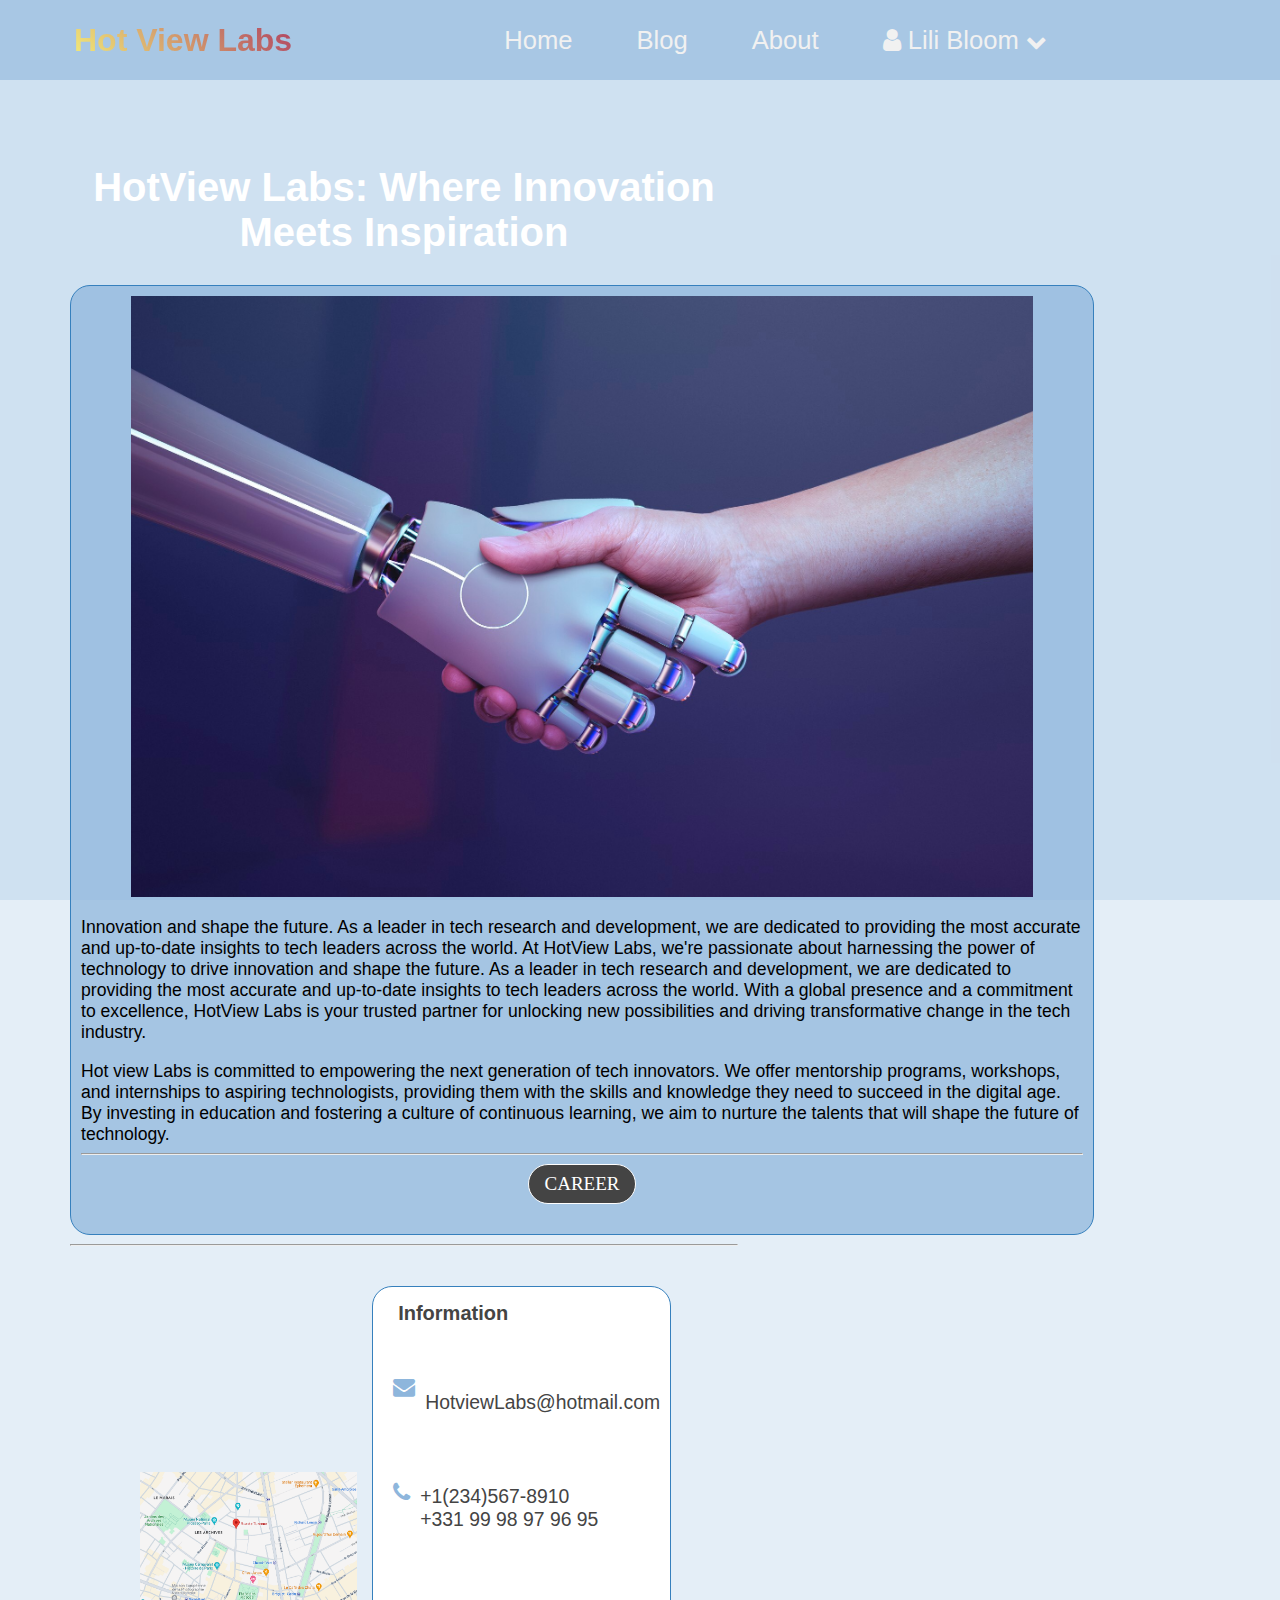
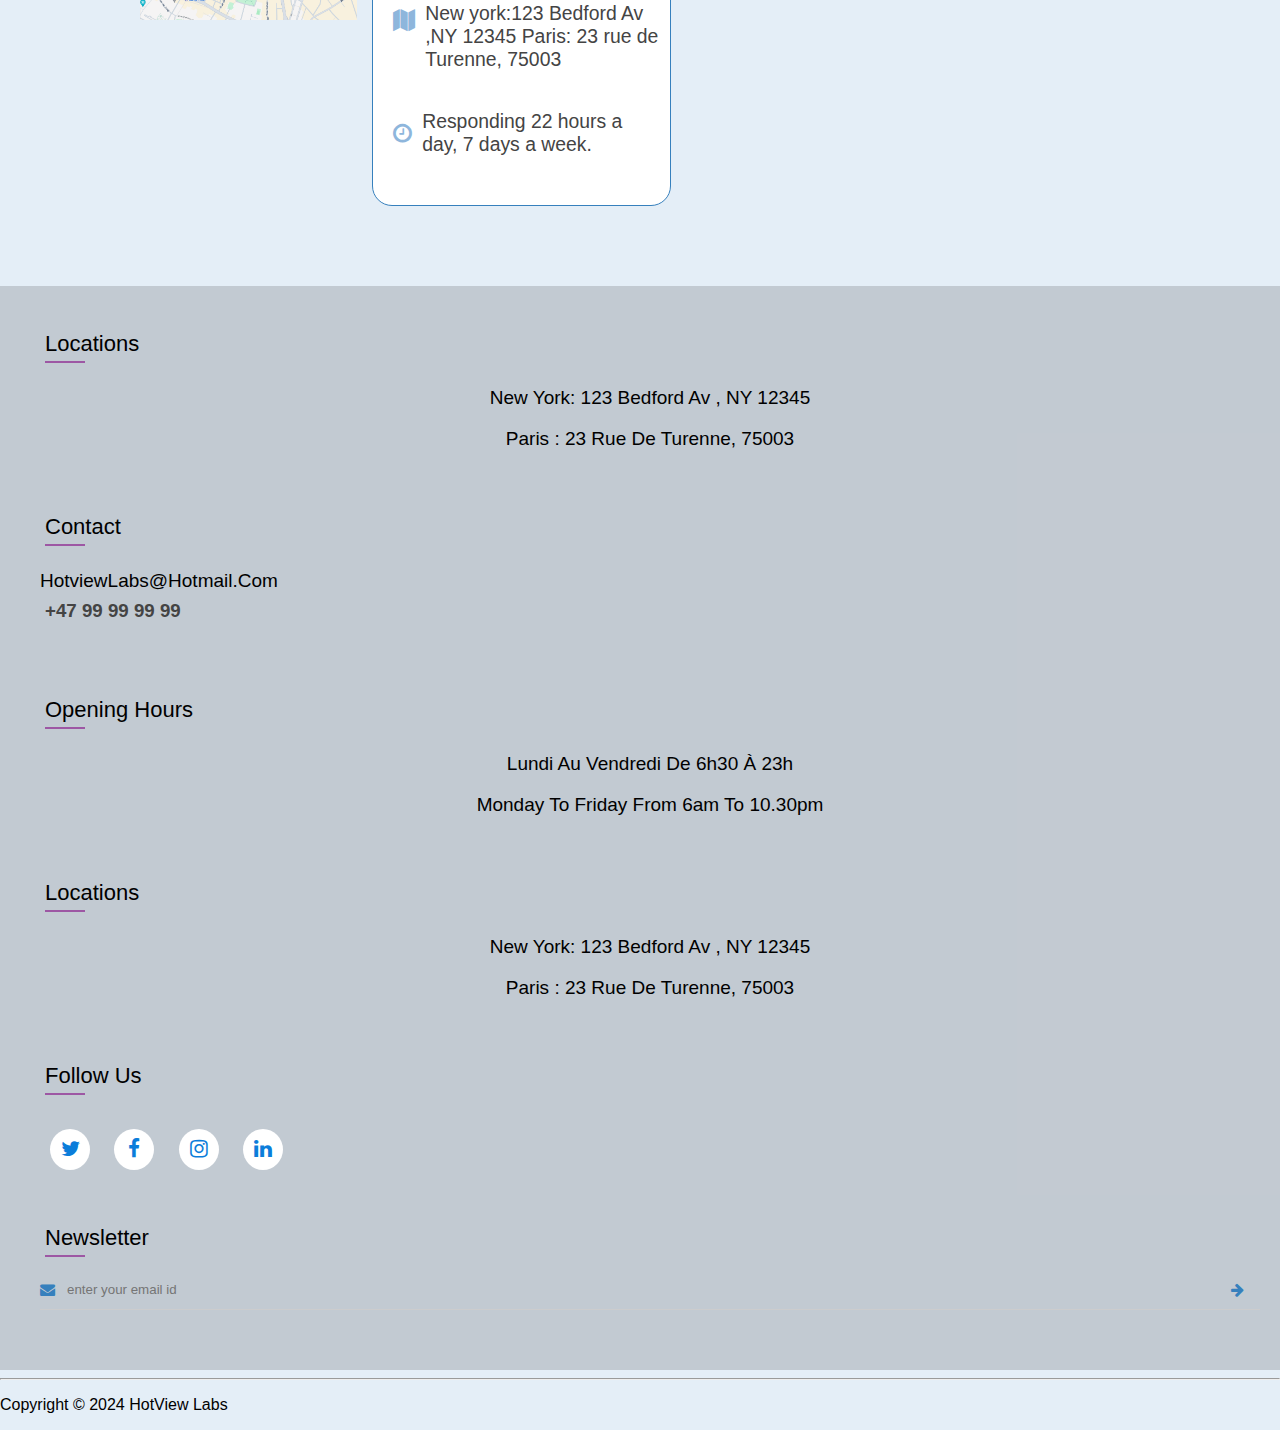
<file: FED1-PE1-synthiab1997/about.html>
<!DOCTYPE html>
<html lang="en">
  <head>
    <meta charset="utf-8" />
    <meta name="viewport" content="width=device-width, initial-scale=1.0" />
    <meta name="description" content="HotViewLabs"/>
    <meta http-equiv="X-UA-Compatible" content="ie=edge">
    <link rel="stylesheet" type="text/css" href="css/style.css">
    <link rel="stylesheet" type="text/css" href="css/postpublic.css">
    <title>About</title>
    <link href="https://fonts.googleapis.com/icon?family=Material+Icons" rel="stylesheet">
    <link rel="stylesheet" href="https://cdnjs.cloudflare.com/ajax/libs/font-awesome/4.7.0/css/font-awesome.min.css">
  </head>

    <body>
      <header>
        <div class="logo">
            <h1 class="logo-text">Hot <span>View</span> Labs</h1>
        </div>
        <ul class="nav">
            <li><a href="index.html">Home</a></li>
            <li><a href="edit_post.html">Blog</a></li>
            <li><a href="about.html">About</a></li>
            <li>
                <a href="#">
                  <i class="fa fa-user"></i>
                  Lili Bloom
                  <i class="fa fa-chevron-down" style="font-size: .8em;"></i>
                </a>
                <ul>
                    <li><a href="#">Dashboard</a></li>
                    <li><a href="#" class="logout">Logout</a></li>
                </ul>
            </li>
        </ul>
    </header>
       
        <!-- Content -->
        <div class="content clearfix">

          <div class="main-content-wrapper" id="main-content-wrapper">
            <div class="main-content about">  
               <h1 class="post-title">HotView Labs: Where Innovation Meets Inspiration</h1>
  
              <div class="post-content" id="post-content">
                <img src="assets/unsplashJs8KGQLfhw8.jpg" alt="robot hand shaking human hand" class="post-banner-image">
                <p>Innovation and shape the future. As a leader in tech research and development, we are dedicated to providing the most accurate and up-to-date insights to tech leaders across the world.
                    At HotView Labs, we're passionate about harnessing the power of technology to drive innovation and shape the future. As a leader in tech research and development, we are dedicated to providing the most accurate and up-to-date insights to tech leaders across the world. 
                    With a global presence and a commitment to excellence, HotView Labs is your trusted partner for unlocking new possibilities and driving transformative change in the tech industry. 
                <p>Hot view Labs is committed to empowering the next generation of tech innovators. We offer mentorship programs, workshops, and internships to aspiring technologists, providing them with the skills and knowledge they need to succeed in the digital age. By investing in education and fostering a culture of continuous learning, we aim to nurture the talents that will shape the future of technology.</p>
                <hr>
                <button class="btn-career">CAREER </button>
            </div> 
            <hr>
            <div class="about-content">
                <img src="assets/Screenshot 2024-06-04 at 19.57.11.png" alt="image map of a street in Paris" class="post-image">
                <div class="info-about">
                    <h2>Information</h2>
                    <div class="contact-info">
                        <div class="info-item">
                            <i class="fa fa-envelope"></i>
                            <div>
                                <h3>Email:</h3>
                                <p>HotviewLabs@hotmail.com</p>
                            </div>
                        </div>
                        <div class="info-item">
                            <i class="fa fa-phone"></i>
                            <div>
                                <h3>Phone number</h3>
                                <p>+1(234)567-8910 <br>+331 99 98 97 96 95</p>
                            </div>
                        </div>
                        <div class="info-item">
                            <i class="fa fa-map"></i>
                            <div>
                                <h3>Address:</h3>
                                <p>New york:123 Bedford Av ,NY 12345 Paris: 23 rue de Turenne, 75003</p>
                            </div>
                        </div>
                        <div class="info-item">
                            <i class="fa fa-clock-o"></i>
                            <div>
                                <p>Responding 22 hours a day, 7 days a week.</p>
                            </div>
                        </div>
                    </div>
                </div>
            </div>
          

       

        </div>

    


            
      <footer>
        <div class="footer-1">
          <div class="footer-nav">
              <h4>locations</h4>
              <p>New York: 123 Bedford av , NY 12345 </p>
              <p>Paris : 23 rue de Turenne, 75003 </p> 
          </div>
          <div class="footer-nav">
              <h4>contact</h4>
              <p class="email-id">HotviewLabs@hotmail.com</p>
              <h3>+47 99 99 99 99</h3>                  
          </div>
          <div class="footer-nav">
              <h4>opening hours</h4>
              <p>Lundi au vendredi De 6h30 à 23h </p>
              <p>Monday to Friday from 6am to 10.30pm</p>               
          </div>
          <div class="footer-nav">
              <h4>locations</h4>                   
              <p>New York: 123 Bedford av , NY 12345 </p>
              <p>Paris : 23 rue de Turenne, 75003 </p>                 
          </div>
          <div class="social-icons">
              <h4>Follow us</h4>
              <a href="#"> <i class="fa fa-twitter"></i></a>
              <a href="#"> <i class="fa fa-facebook-f"></i></a>
              <a href="#"> <i class="fa fa-instagram"></i></a>
              <a href="#"> <i class="fa fa-linkedin"></i></a>
          </div>
          <div class="footer-nav">
            <h4>Newsletter</h4>
            <form>
              <i class="fa fa-envelope"></i>
              <input type="email" placeholder="enter your email id" required>
              <button type="submit"><i class="fa fa-arrow-right"></i></button>
            </form>
          </div>  
        </div>
        <hr>
        <p class="copyright">Copyright © 2024 HotView Labs</p>
  

      
  
      </footer>
   <!-- Custom Script -->
   <script src="postScript.js"></script>
  
  </body>
</html>
</file>
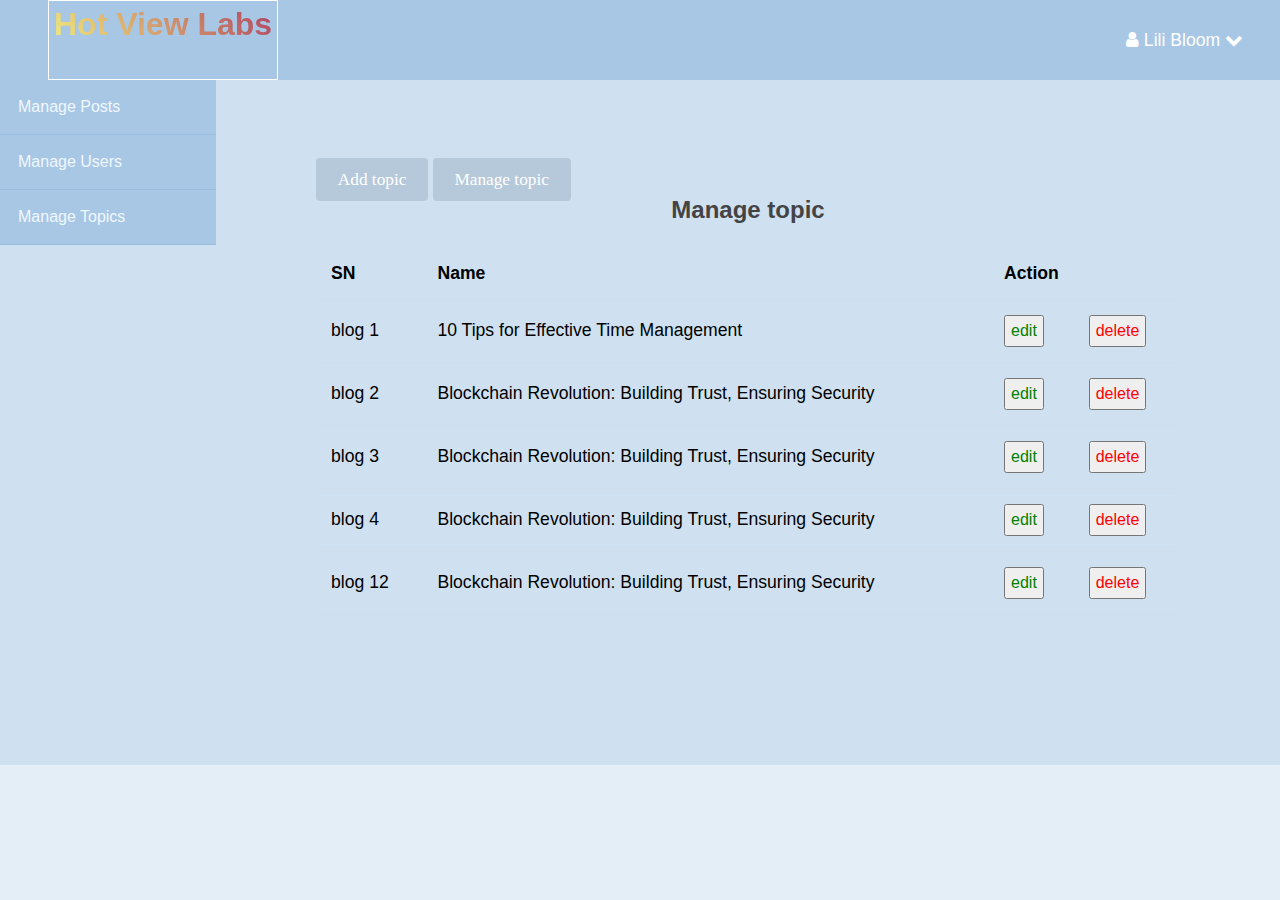
<file: FED1-PE1-synthiab1997/edit_post.html>
<!DOCTYPE html>
<html lang="en">
    <head>
        <meta charset="utf-8" />
        <meta name="viewport" content="width=device-width, initial-scale=1.0" />
        <meta name="description" content="HotViewLabs"/>
        <meta http-equiv="X-UA-Compatible" content="ie=edge">
        <link rel="stylesheet" type="text/css" href="css/postedit.css">

    

        <title>manage Topic</title>
        <link href="https://fonts.googleapis.com/icon?family=Material+Icons" rel="stylesheet">
        <link rel="stylesheet" href="https://cdnjs.cloudflare.com/ajax/libs/font-awesome/4.7.0/css/font-awesome.min.css">
    </head>

    <body>
        <header>
            <div class="logo">
                <h1 class="logo-text">Hot <span>View</span> Labs</h1>
            </div>
           
            <ul class="nav">
                <li>
                  <a href="#">
                     <i class="fa fa-user"></i>
                      Lili Bloom
                     <i class="fa fa-chevron-down"></i>
                   </a> 
                   <ul>
                      <li><a href="#" class="logout">logout</a></li>
                   </ul>
                </li>
            </ul>
        </header>

         <!-- Admin Page Wrapper -->
         <div class="admin-wrapper">

            <!-- Left Sidebar -->
            <div class="left-sidebar">
                <ul>
                    <li><a href="postmanage.html">Manage Posts</a></li>
                    <li><a href="user_admin.html">Manage Users</a></li>
                    <li><a href="edit_post.html">Manage Topics</a></li>
                </ul>
            </div>
            <!-- // Left Sidebar -->

     <!-- //  <main> //-->
            <div class="admin-content">
                <div class="button-group">
                    <a href="addpost.html" class="btn btn-big">Add topic</a>
                    <a href="edit_post.html" class="btn btn-big">Manage topic</a>
                </div>
    

                <div class="content">
    
                    <h2 class="page-title">Manage topic</h2>
                    <table>
                        <thead>
                            <tr>
                              <th>SN</th>
                              <th>Name</th>
                              <th colspan="2">Action</th>
                            </tr>   
                        </thead>
                        <tbody>
                            <tr>
                                <td>blog 1</td>
                                <td>10 Tips for Effective Time Management</td>
                                <td><button class="edit" data-id="1">edit</button></td>
                                <td><button class="delete" data-id="1">delete</button></td>
                            </tr>
                            <tr>
                                <td>blog 2</td>
                                <td>Blockchain Revolution: Building Trust, Ensuring Security</td>
                                <td><button class="edit" data-id="2">edit</button></td>
                                <td><button class="delete" data-id="2">delete</button></td>
                            </tr>
                            <tr>
                                <td>blog 3</td>
                                <td>Blockchain Revolution: Building Trust, Ensuring Security</td>
                                <td><button class="edit" data-id="3">edit</button></td>
                                <td><button class="delete" data-id="3">delete</button></td>
                            </tr>
                            <tr>
                                <td>blog 4</td>
                                <td>Blockchain Revolution: Building Trust, Ensuring Security</td>
                                <td><button class="edit" data-id="4">edit</button></td>
                                <td><button class="delete" data-id="4">delete</button></td>
                            </tr>
                            <tr>
                                <td>blog 12</td>
                                <td>Blockchain Revolution: Building Trust, Ensuring Security</td>
                                <td><button class="edit" data-id="12">edit</button></td>
                                <td><button class="delete" data-id="12">delete</button></td>
                            </tr> 
                        </tbody>
                    </table>
    
                </div>
    
            </div>

        <!--</main>-->
       
    



        <!-- JQuery -->
        <script src="https://cdnjs.cloudflare.com/ajax/libs/jquery/3.3.1/jquery.min.js"></script>

        <!-- Custom Script -->
        <script src="js/delete.js"></script>
        
    </body>
      
</html>
</file>
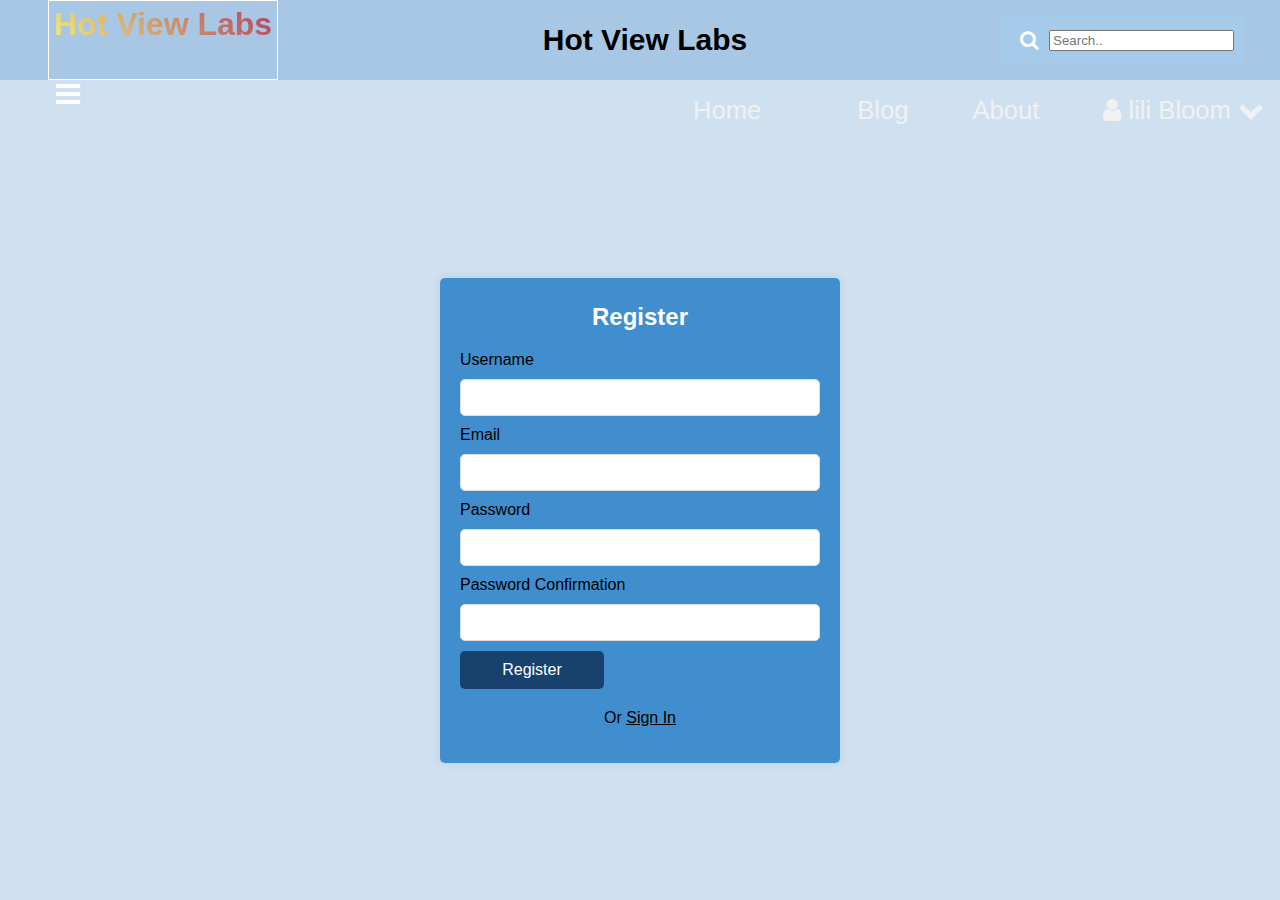
<file: FED1-PE1-synthiab1997/register.html>
<!DOCTYPE html>
<html lang="en">
    <head>
        <meta charset="utf-8" />
        <meta name="viewport" content="width=device-width, initial-scale=1.0" />
        <meta name="description" content="HotViewLabs"/>
        <meta http-equiv="X-UA-Compatible" content="ie=edge">
        <link rel="stylesheet" type="text/css" href="css/acc.register.css">
        <title>register</title>
        <link href="https://fonts.googleapis.com/icon?family=Material+Icons" rel="stylesheet">
        <link rel="stylesheet" href="https://cdnjs.cloudflare.com/ajax/libs/font-awesome/4.7.0/css/font-awesome.min.css">
    </head>

    <body>
        <header>
            <div class="logo">
                <h1 class="logo-text">Hot <span>View</span> Labs</h1>
            </div>
            <div class="search-icon">
                <i class="fa fa-search"></i>
                <input type="text" placeholder="Search.." name="search2">
            </div>
            <h1 class="title">Hot View Labs</h1>
        </header>

        <nav>

            <i class="fa fa-bars menu-icon"></i>
            <ul class="nav">
                <li><a href="#">Home</a><li> 
                <li><a href="#">Blog</a></li>
                <li>
                    <a href="#">About</a>  
                    <ul>
                       <li><a href="#">about us</a></li>
                       <li><a href="#" >contact</a></li> 
                    </ul>
                <!--<li><a href="#">Login</a></li>
                <li><a href="#">register</a></li> -->
                <li>
                  <a href="#">
                     <i class="fa fa-user"></i>
                     lili Bloom
                     <i class="fa fa-chevron-down"></i>
                   </a> 
                   <ul>
                      <li><a href="#">Dashboard</a></li>
                      <li><a href="#" class="logout">logout</a></li>
                   </ul>
                </li>
            </ul>
        </nav>
    
        <main>
            <div class="auth-content">
      
                <form action="register.html" method="post">
                  <h2 class="form-title">Register</h2>
            
                  <!-- <div class="msg error">
                    <li>Username required</li>
                  </div> -->
            
                  <div>
                    <label>Username</label>
                    <input type="text" name="username" class="text-input">
                  </div>
                  <div>
                    <label>Email</label>
                    <input type="email" name="email" class="text-input">
                  </div>
                  <div>
                    <label>Password</label>
                    <input type="password" name="password" class="text-input">
                  </div>
                  <div>
                    <label>Password Confirmation</label>
                    <input type="password" name="passwordConf" class="text-input">
                  </div>
                  <div>
                    <button type="submit" name="register-btn" class="btn btn-big">Register</button>
                  </div>
                  <p>Or <a href="login.html">Sign In</a></p>
                </form>
            
              </div>


       
            
        </main>
        
    </body>
      
      </html>
</file>
<file: FED1-PE1-synthiab1997/css/style.css>
*{
  box-sizing: border-box
}
  
html,
body {
  height: 100%;
  padding: 0px;
  margin: 0px;
  background: rgba(142, 182, 220, 0.24);
  font-family: 'Lora', serif;
}

   
  
h1,
h2,
h3,
h4,
h5,
h6 {
  font-family: Verdana, Geneva, Tahoma, sans-serif;
  color: #5c5b5b;
  margin: 5px;
}
  
/* styles.css */

a{
  text-decoration: none;
  color: inherit;
}

h1,
h2,
h3,
h4{
  font-family: Verdana, Geneva, Tahoma, sans-serif;
  color: #fff;
  margin: 5px;
}

a{
  text-decoration: none;
  color: inherit;
}

.clearfix::after {
  content: '';
  display: block;
  clear: both;
    
}

/* BUTTON ADMIN*/

.btn{
  padding: .5rem 1rem;
  background: rgba(91, 116, 140, 0.214);
  color: white;
  border: 1px solid transparent;
  border-radius: .25rem;
  font-size: 1.08em;
  font-family: 'Lora', serif;
  
}

.btn-big {
  padding: .7rem 1.3rem;
  line-height: 1.3rem;
    
}
  
.btn:hover {
  color: white !important;
  background: rgba(45, 58, 70, 0.214);
   
}
  
.text-input {
  padding: .7rem 1rem;
  display: block;
  width: 100%;
  border-radius: 5px;
  border: 1px solid #e0e0e0;
  outline: none;
  color: #444;
  line-height: 1.5rem;
  font-size: 1.2em;
  font-family: 'Lora', serif;
  
}

header {
  height: 80px;
  background: rgba(142, 182, 220, 0.60);
  padding: 1rem;
  display: flex;
  justify-content: space-between;
  align-items: center;
  position: relative;
  margin-bottom: 20px;

}



header .search-icon{
  height: 50px;
  margin-right: 20px;
  padding: 10px;
  position: relative;
  background: #8EB6DC;
   
}

header .logo i{
  font-size: 20px;
  background: black;
  float: right;

}
header .search-icon i{
  display: flex;
  margin: 10px;
  font-size: 20px;
}
header .logo{
  float: left;
  height: inherit;
  border: 1px solid ;
  margin-left: 2em;
}
header .logo-text{
  margin: 5px;
  background-image: linear-gradient(45deg, #f3ec78, #af4261);
  -webkit-background-clip: text;
  -webkit-text-fill-color: transparent;
  background-size: 100%;
  font-family: 'bayon' sans-serif;
   
}



/*NAVBAR*/

nav .menu-icon {
  font-size: 28px; 
  font-weight: 600;
  cursor: pointer;
    
    
}

.nav{
    list-style: none;
    display: flex;
    gap: 2rem;
    margin: 0;
    padding: 0;
    justify-content: center;
    width: 100%;
    
}
.nav li {
    position: relative;
}

.nav li a {
    display: block;
    padding: 1rem;
    font-size: 1.6em;
    text-decoration: none;
    color: #f1f1f1;
    text-align: center;
 
}

.nav li a:hover {
    background-color: #8EB6DC;
    transition: 0.5s;
}

nav ul li{
    float:left;
    position: relative;
}

nav ul{
    /*float: right;*/
    display: flex;
    justify-content: center;
    width: 100%;
    margin: 0px;
    padding: 0px;
    list-style: none;
    
}

nav ul li ul{ /*dropdown menu*/
    position: absolute;
    top: 66px;
    right: 0px;
    width: 180px;
    display: none;
    z-index: 88888;
}

nav ul li:hover ul{
    display: block;
}

nav ul li ul li{
    width: 100%;
}
nav ul li ul li a{
    padding: 10px;
    background:#4a6a87dc;
    color: #444;
}

nav ul li ul li a.logout {
    color: red;
}

nav li ul li a i{
    font-size: .8em;
}

nav ul li ul li a:hover{
    background-color: #8eb6dca2;
   
}
nav ul li a{
    display: block;
    padding: 21px;
    font-size: 1.1em;
    text-decoration: none;
    text-align: center;
}
nav ul li a:hover{
    background: #8EB6DC3D;
    transition: 0.5s;
   
}

nav .menu-icon{
    display:flex;
    position: absolute;
    margin-left: 2em;
}

.menu-icon{
    color: white;
    font-size: 28px;
    position: absolute;
    left: 0;
    cursor: pointer;
}

nav .menu-icon:hover{
    background: #8eb6dca2;
    transition: .5s;
}
.search-icon{
    display: flex;
    align-items: center;
    padding: 0.5rem;
    background-color: #a6cbea;
    border-radius: 5px;
}

i.example input[type=text] {
    padding: 10px;
    font-size: 17px;
    border: 1px solid grey;
    float: left;
    width: 80%;
    background: #f1f1f1;
}
  
i.example button {
    float: left;
    width: 20%;
    padding: 10px;
    background: #8EB6DC3D;
    color: white;
    font-size: 17px;
    border: 1px solid grey;
    border-left: none;
    cursor: pointer;
}
  
i.example button:hover {
    background: #0b7dda;
}
  
i.example::after {
    content: "";
    clear: both;
    display: table;
}

/* PAGE WRAPPER*/
.page-wrapper {
    min-height: 100%; 
}
 
.page-wrapper a:hover {
    color: #3680bd;
}

/* POST SLIDER */
  
.post-slider { /*blog slider */
  position: relative;
  /* justify-content: center;*/
    overflow: hidden;
    width: 100%;
    flex-direction: column;
    align-items: center;
}
  
.post-slider .slider-title {
    text-align: center;
    margin: 30px auto;
}

.post-slider .post-wrapper h4:hover{
    color: #0b7dda;
    transition: all ease 0.3s;
}

  
.post-slider .next,
.post-slider .prev {
    position: absolute;
    top: 50%;
    font-size: 2em;
    color: #006669;
    cursor: pointer;
    transform: translateY(-50%);
    z-index: 10;
}

.post-slider .next {
    right: 30px;
}

.post-slider .prev {
    left: 30px;
}

  
.post-slider .post-wrapper {
    display: flex;
    justify-content: center;
    width: 84%;
    height: 350px;
    margin: 0px auto;
    overflow: hidden;
    padding: 10px 0px ;
}
  
.post-slider .post-wrapper .post {
    /*width: 280px;
    height: 350px;*/
    width: 300px;
    height: 330px;
    margin: 00px 10px;
    display: inline-block;
    align-items: center;
    background: #8EB6DC;
    border-radius: 10px;
    box-shadow: 1rem 1rem 1rem -1rem #a0a0a033;
}

.post-slider .post-wrapper .post .post-info {
    height: 100px;
    padding: 0px 5px;
    display: flex;
    flex-direction: column;
    justify-content: space-between;
    
}
  
.post-slider .post-wrapper .post .slider-image {
    width: 100%;
    height: 200px;
    border-top-left-radius: 5px;
    border-top-right-radius: 5px;
}

/* CONTENT */

.main-content {
  width: 60%;
  float: left;
  margin-right: 20px;
  flex: 3;
}

  
.main-content .post {
  width: 95%;
  height: 270px;
    margin: 20px auto;
    border-radius: 5px;
    background: #3680bd;
    position: relative;
}

  
.main-content .post .post-preview i {
    color: #141313;
    font-size: 1em;
    margin: 7px;
    color: rgb(229, 215, 18);
}
  
.main-content .post .preview-text {
    line-height: 1.5em;
    font-size: 1.23em;
    padding: 0px 10px;
    margin: 10px;
    color: white;

}
.main-content .post .read-more {
    position: absolute;
    bottom: 10px;
    right: 10px;
    border: 1.5px solid yellow;
    background: transparent;
    border-radius: 0px;
    color: white!important;
}
  
.main-content .post .read-more:hover {
    background: #a4e5e777; /* #3680bd;*/
    color: white !important;
    transition: .25s;
}
  
.main-content .post .post-image {
    width: 40%;
    height: 100%;
    float: left;
    border-top-left-radius: 5px;
    border-bottom-left-radius: 5px;
}
  
.main-content .post .post-preview {
    width: 60%;
    padding: 10px;
    float: right;
}
  
.content .main-content .recent-post-title {
    margin: 20px;
}
  
/* SIDEBAR*/
  
.sidebar {
    width: 30%;
    float: right;
    position:relative;
    flex: 1;
    margin: 10px 30px;
}
  

  
.sidebar .section {
    background:#3680bd;
    padding: 12px;
    border-radius: 5px;
    margin-bottom: 20px;
}
  
.sidebar .section .section-title {
    margin: 10px 0px 10px 0px;
}
  
.sidebar .section.search {
    margin-top: 60px;

}
.search-container {
    display: flex;
    flex-direction: column;
}

.text-input {
    width: 70%;
    padding: 10px;
    margin-bottom: 10px;
}

.button-container {
    display: flex;
    gap: 12px; 
}

.button-container button {
    padding: 10px 15px;
    border: 1.5px solid yellow;
    background-color:#3680bd;; 
    color: white;
    cursor: pointer;
    font-size: 16px;
    display: flex;
    align-items: center;
    gap: 5px; 
}

.button-container button:hover {
    background-color:rgba(255, 255, 255, 0.487); 
}

.button-container button i {
    margin-right: 5px; /* Space between icon and text */
   
}

.sidebar .section.search .text-input {
    margin-bottom: 0px; 
    padding: 10px;
    width: 100%;
    box-sizing: border-box;
    color: white;
}

.sidebar .section.topics ul {
    margin: 0px;
    padding: 0px;
    list-style: none;
    
}
  
.sidebar .section.topics ul li a {
  display: block;
  padding: 15px 0px 15px 0px;
  transition: all 0.3s;
}
  
.sidebar .section.topics ul li a:hover {
  padding-left: 10px;
  transition: all 0.3s;
}
  
/* AUTH PAGES */
  
.auth-content {
    width: 30%;
    margin: 50px auto;
    padding: 20px;
    background: white;
    border-radius: 5px;
}
  
.auth-content .form-title {
  text-align: center;
}
  
.auth-content form div {
  margin-bottom: 10px;
}
  
.auth-content form p {
  text-align: center;
}
  
.auth-content form p a {
  text-decoration: underline;
}
section.section.topics{
  padding: 20px;
}
.topic-item {
  display: flex;
  align-items: center; 
  margin-bottom: 10px;
}

.topic-item img {
  margin-right: 10px; 
  width: 90px;
  height: 90px;
  margin-right: 10px;
  float: left;
  border-top-left-radius: 5px;
  border-bottom-left-radius: 5px;
  margin: 10px;
  margin-top: 0px;
  margin-bottom: 0px;
}

.topic-item a {
  display: block;
  text-decoration: none;
  color: inherit;
}

.topic-item p{
  margin: 0;
  font-size: larger;
}

.topic-change{
  font-size: larger;
}
  
.sidebar .section.topics ul li a:hover {
  padding-left: 20px;
  transition: all 0.3s;
  color: white;
}




/* footer */

.footer {
  position: relative;
  bottom: 0;
  width: 100%;
  padding: 100px 0 30px;
  background: rgba(217, 217, 217, 0.38);
   
}
  

.footer-1{
  display: flex;
  flex-wrap: wrap;
  height: 70vh;
  width: 100%;
  margin-top: auto;
  flex-direction: row;
  padding: auto 30px;
  background-color:rgba(25, 23, 23, 0.165) ;
   
    

}


ul {
  list-style: none;
  margin-bottom: 12px;
}

.footer-nav,
.social-icons{
    
  margin: 10px;
  padding: 10px;
  flex: 1;
}
.footer-nav:nth-child(2) .footer-nav:nth-child(3){
  flex-basis: 15%;
}
.footer-nav h4,
.social-icons h4{
  position: relative;
  margin-bottom: 30px;
  font-weight: 400;
  font-size: 22px;
  color: black;
  width: fit-content;
  text-transform: capitalize;

   
}

.footer-nav h4::before,
.social-icons h4::before{
  content:'';
  position: absolute;
  left: 0;
  bottom: -6px;
  background-color: rgba(128, 0, 128, 0.57);
  height: 2px;
  width: 40px;
    
    
}

.footer-nav p:not(:last-child){
  margin-bottom: 8px;
}

.footer-nav p{
  text-decoration: none;
  display: block;
  font-size: 19px;
  text-transform: capitalize;
  color: black;
  transition: 0.4s;
   
}
p:not(:last-child){
  margin-bottom: 8px;
}
.footer-nav h3{
  width: fit-content;
  margin-bottom: 30px;
  position: relative;
  color: #444;
}

.email-id{
  width: fit-content;
  margin: 20px 0;
  margin-right:20px ;
}
.footer-nav p:hover{
  color: #3680bd;
  padding-left: 2px;
}

form{
  padding-bottom: 10px;
  display: flex;
  align-items: center;
  justify-content: space-between;
  border-bottom: 1px solid #ccccccf5;
  margin-bottom: 20px;
    
}
form .fa{
  font-size: 15px;
  margin-right: 10px;
  color: #3680bd;
}

form input{
  width: 100%;
  background:transparent;
  color: #f1f1f1;
  border: none;
  outline: #141313;
}
form button{
  background: transparent;
  border: none;
  cursor: pointer;
    
}

form button .fa-arrow-right{
  font-size: 15px;
}
.social-icons .fa{
  width: 40px;
  height: 41px;
  border-radius: 50%;
  font-size: 1.3em;
  text-align: center;
  line-height: 40px;
  color: #0b7dda;
  background: #fff;
  margin: 10px;
  cursor: pointer;
}

    

.social-icons .fa:hover{
  color:rgba(37, 131, 135, 0.704) ;
  background-color:#8EB6DC;
  transition: all .3s;
   
}

/*hr{
  width: 90%;
  border: 0;
  border-bottom: 1px solid #ccc;
  margin: 20px auto;
}*/

.footer-1 .copyright{
  text-align: center;
  height: 10px;
  width: 100%;
  bottom: 0;
  margin: 10px 0;
    
}


/* MEDIA QUERIES */


@media only screen and (max-width: 1024px) {
  header {
    height: 60px;
    padding: 0.5rem;
    flex-direction: column;
    align-items: center;
    position: relative;
  }

  .nav {
    flex-direction: column;
    gap: 1rem;
  }

  .nav li a {
    padding: 0.5rem;
    font-size: 1.4em;
  }

  .main-content,
  .sidebar {
    width: 100%;
    float: none;
    margin: 0;
    padding: 10px;
  }

  .post-slider .post-wrapper {
    flex-direction: column;
    height: auto;
  }

  .post-slider .post-wrapper .post {
    width: 100%;
    margin: 10px 0;
  }

  .footer-1 {
    flex-direction: column;
    height: auto;
    padding: 20px;
  }

  .footer-nav {
    width: 100%;
    text-align: center;
  }

  .footer-nav h4,
  .footer-nav p {
    text-align: center;
  }

  
  
  .search2 {
    position: absolute;
    left: 10px;
    top: 10px;
  }

  .search-icon {
    position: absolute;
    left: 10px;
    right: 10px;
  }

  .search-icon i {
    margin: 0;
  }
}


@media only screen and (max-width: 770px) {
  header {
    height: 50px;
    padding: 0.5rem;
  }

  .menu-icon {
    display: block;
    position: absolute;
    right: 20px;
    top: 10px;
    font-size: 1.9em;
  }

  .logo {
    margin-left: 0.5em;
  }

  .auth-content {
    width: 90%;
  }

  .content .main-content {
    padding: 10px;
  }

  .content .main-content .post,
  .content .sidebar,
  .content .main-content.single {
    width: 100%;
    padding: 10px;
  }

  .post-slider .post-wrapper .post {
    width: 100%;
    height: auto;
    margin: 10px 0;
  }

  .footer-1 {
    flex-direction: column;
    height: auto;
    padding: 20px;
  }

  .footer-nav {
    width: 100%;
    text-align: center;
  }

  .footer-nav h4,
  .footer-nav p {
    text-align: center;
  }

 

  .search2 {
    position: absolute;
    left: 10px;
    top: 10px;
  }

  .search-icon {
    position: absolute;
    left: 10px;
    right: 10px;
  }
    

  .search-icon i {
    margin: 0;
  }
}


@media only screen and (max-width: 600px) {
  .auth-content {
    width: 90%;
  }

  .content .main-content .post .post-image {
    width: 100%;
  }

  .content .main-content .post .post-preview {
    width: 100%;
  }

  .content .main-content .post .read-more {
    position: static;
    display: block;
    width: 100%;
    text-align: center;
  }

  .post-slider .next {
    right: 10px;
  }

  .post-slider .prev {
    left: 10px;
  }

  .footer-1 {
    flex-direction: column;
    height: auto;
    padding: 20px;
  }

  .footer-nav {
    width: 100%;
    text-align: center;
  }

  .footer-nav h4,
  .footer-nav p {
    text-align: center;
  }

 

  .search2 {
    position: absolute;
    left: 10px;
    top: 10px;
  }
  .search-icon {
    position: absolute;
    left: 10px;
    right: 10px;
  }

  .search-icon i {
    margin: 0;
  }
}
</file>
<file: FED1-PE1-synthiab1997/css/postpublic.css>
/* styles.css */

*{
    box-sizing: border-box;
    
}

html,
body {
    width: 100%;
    font-family: Arial, sans-serif;
    background:rgba(142, 182, 220, 0.24);
    margin: 0px;
    padding: 0px;  
}

a{
    text-decoration: none;
    color: inherit;
}

h1,
h2,
h3,
h4{
   font-family: Verdana, Geneva, Tahoma, sans-serif;
   color: #fff;
   margin: 5px;
}

.clearfix:after {
    content: '';
    display: block;
    clear: both;
}

header {
    height: 80px;
    background: rgba(142, 182, 220, 0.60);;
    padding: 1rem;
    display: flex;
    justify-content: space-between;
    align-items: center;
    position: relative;
}

/* Header Styling */

header {
    background: rgba(142, 182, 220, 0.60);;
    height: 80px;
    display: flex;
    align-items: center;
    justify-content: space-between;
    padding: 0 2em;
}

  

header .logo{
    display: flex;
    align-items: center;
    margin-left: 2em;
    border: none;
}

header .logo-text{ /*color gradient logo*/
    white-space: nowrap;
    margin: 10px;
    background-image: linear-gradient(45deg, #f3ec78, #af4261);
    -webkit-background-clip: text;
    -webkit-text-fill-color: transparent;
    background-size: 100%;
    font-family: 'bayon' sans-serif;
   
}

header ul {
    margin: 0;
    padding: 0;
    list-style: none;
    display: flex;
    align-items: center;
}
  
header ul li {
    position: relative;
}
  
header ul li ul {
    position: absolute;
    top: 66px;
    right: 0;
    width: 180px;
    display: none;
    z-index: 88888;
}
  
header ul li:hover ul {
    display: block;
}
  
header ul li ul li {
    width: 100%;
}
  
header ul li ul li a {
    padding: 5px 10px;
    background-color:#4a6a87dc;
    color: #444;
}
  
header ul li ul li a.logout {
    color: red;
}
  
header ul li ul li a:hover {
    background: #8EB6DC;
}
  
header ul li a {
    display: block;
    padding: 21px;
    font-size: 1.1em;
}
  
header ul li a:hover {
    background: #8EB6DC;
    transition: 0.5s;
}

.page-wrapper {
    min-height: 100%;
}
 
.page-wrapper a:hover {
    color: #006669;
}

/* Open Content Wrapper */

.main-content.single {
    background: white;
    padding: 20px 50px;
    font-size: 1.1em;
    border-radius: 5px;
    margin: 20px;
    height: auto;
    position: relative;
}
  
.post-banner-image {
    width: 90%; 
    height: auto; 
    display: block; 
    margin: 0 auto 20px auto; 
    max-height: 5%; 
}
.main-content.single .post-title {
    text-align: center;
    margin-bottom: 30px;
    padding-top: 20px;
    color: #444;
}


.main-content.single h2{
    color: #444;
    font-weight: 600;
    font-size: 15px;
}
  


.section-title.post {
    border-top: 1px solid black;
    margin-top: 10px;
    padding-top: 10px;
}
  

.content .main-content .post .post-preview i {
    color: #757575;
    font-size: .8em;
}
  
.content .main-content .post .preview-text {
    line-height: 1.5em;
    font-size: 1.03em;
    color: #444;
}
  
.content .main-content .post .read-more {
    position: absolute;
    bottom: 10px;
    right: 10px;
    border: 1px solid #006669;
    background: transparent;
    border-radius: 0px;
    color: #006669 !important;
}
  
.content .main-content .post .read-more:hover {
    background: #006669;
    color: white !important;
    transition: .25s;
}
  
.content .main-content .post .post-image {
    width: 40%;
    height: 100%;
    float: left;
    border-top-left-radius: 5px;
    border-bottom-left-radius: 5px;
}
  
.content .main-content .post .post-preview {
    width: 60%;
    padding: 10px;
    float: right;
}
  
.content .main-content .recent-post-title {
    margin: 20px;
}

/*ABOUT PAGE*/

.main-content.about {
    padding: 20px 50px;
    font-size: 1.1em;
    border-radius: 5px;
    margin: 20px;
    height: auto;
    position: relative;
   
}
.main-content.about .post-content{
    background: #8eb6dcbc;
    border:1px solid #3680bd;
    padding: 10px 10px 30px;
    border-radius: 20px;
    width: 80vw;
}

.main-content.about .post-title {
    font-size: 40px;
    text-align: center;
    display: flex;
    justify-content: center;
    margin-bottom: 30px;
    padding-top: 20px;
    color: #fff;
}

.main-content.about h2{
    color: #444;
    font-weight: 600;
    font-size: 15px;
}

.btn-career{
    padding: .5rem 1rem;
    background: #444;
    color: white;
    border: 1px solid ;
    border-radius: 20px;
    font-size: 1.08em;
    font-family: 'Lora', serif;
    display: block;
    margin: 0 auto; 
}

.main-content.about .about-content{
    padding: 20px 50px;
    font-size: 1.1em;
    margin: 20px;
    height: auto;
    width: 80%;
    position: relative;

}

.main-content.about h2{
    font-size: 20px;
    padding: 10px;
}

.post-image{
    flex: 1;
    width: 50%; 
    height: auto; 
    display: block; 
}

.main-content.about .info-about{
    background: #fff;
    border:1px solid #3680bd;
    padding: 0px 10px 30px;
    border-radius: 20px;
}

.about-content {
    display: flex;
    align-items: center;
    justify-content: space-between;
}

.info-about {
    margin-left:15px; 
    flex: 1;
    color: #a2b7ca;
}

.contact-info {
    display: flex;
    flex-wrap: wrap; 
}

.info-item {
    display: flex;
    align-items: center;    
}

.info-item i {
    margin: 10px; 
    color: #8EB6DC;
    font-size: 22px;
}
.info-item p{
    color: #444;
}

/*Side bar*/


.sidebar.single{
    width: 30%;
    float: right;
    position:relative;
    flex: 1;
    margin: 10px 30px;
}

.sidebar.single .section-title{
    color: #444;
}
  
.sidebar.single .post img{
    height: 60px;
    width: 75px;
    float: left;
    margin-right: 10px;
}

img{
    overflow-clip-margin: content-box;
    overflow: clip;
}


.sidebar.single .section {
    background:white;
    padding: 12px;
    border-radius: 5px;
    margin-bottom: 20px;
}

.sidebar.single .fb-page{
    display: flex;
    flex-direction: column;
}
.sidebar .section .section-title {
    margin: 10px 0px 10px 0px;
}
  
.sidebar.single .post .title h4 {
    margin: 0;
    font-size: 1em;
    color: #333;
    text-decoration: none;
    transition: color 0.3s;
}

  
.sidebar .section.topics ul {
    margin: 0px;
    padding: 0px;
    list-style: none;
    border-top: 1px solid #e0e0e0;
}
  
.sidebar .section.topics ul li a {
    display: block;
    padding: 15px 0px 15px 0px;
    border-bottom: 1px solid #e0e0e0;
    transition: all 0.3s;
}
  
.sidebar .section.topics ul li a:hover {
    padding-left: 10px;
    transition: all 0.3s;
}


/* footer */

.footer {
    position: relative;
    bottom: 0;
    width: 100%;
    padding: 100px 0 30px;
    background: rgba(217, 217, 217, 0.38);
     
}
    
  
.footer-1{
    display: flex;
    flex-wrap: wrap;
    height: 70vh;
    width: 100%;
    margin-top: auto;
    flex-direction: row;
    padding: auto 30px;
    background-color:rgba(25, 23, 23, 0.165) ;
  
}
  
  
ul {
    list-style: none;
    margin-bottom: 12px;
}
  
.footer-nav,
.social-icons{
      
    margin: 10px;
    padding: 10px;
    flex: 1;
}

.footer-nav:nth-child(2) .footer-nav:nth-child(3){
    flex-basis: 15%;
}
  
.footer-nav h4,
.social-icons h4{
    position: relative;
    margin-bottom: 30px;
    font-weight: 400;
    font-size: 22px;
    color: black;
    width: fit-content;
    text-transform: capitalize;  
}
  
.footer-nav h4::before,
.social-icons h4::before{
    content:'';
    position: absolute;
    left: 0;
    bottom: -6px;
    background-color: rgba(128, 0, 128, 0.57);
    height: 2px;
    width: 40px;
      
      
}
  
.footer-nav p:not(:last-child){
    margin-bottom: 8px;
}
  
.footer-nav p{
    text-decoration: none;
    display: block;
    font-size: 19px;
    text-transform: capitalize;
    color: black;
    transition: 0.4s;
     
}
  
p:not(:last-child){
    margin-bottom: 8px;
}
  
.footer-nav h3{
    width: fit-content;
    margin-bottom: 30px;
    position: relative;
    color: #444;
}
  
.email-id{
    width: fit-content;
    margin: 20px 0;
    margin-right:20px ;
}
  
.footer-nav p:hover{
    color: #3680bd;
    padding-left: 2px;
}
  
form{
    padding-bottom: 10px;
    display: flex;
    align-items: center;
    justify-content: space-between;
    border-bottom: 1px solid #ccccccf5;
    margin-bottom: 20px;
      
}
  
form .fa{
    font-size: 15px;
    margin-right: 10px;
    color: #3680bd;
}
  
form input{
    width: 100%;
    background:transparent;
    color: #f1f1f1;
    border: none;
    outline: #141313;
}
  
form button{
    background: transparent;
    border: none;
    cursor: pointer;
      
}
  
form button .fa-arrow-right{
    font-size: 15px;
}
  
.social-icons .fa{
    width: 40px;
    height: 41px;
    border-radius: 50%;
    font-size: 1.3em;
    text-align: center;
    line-height: 40px;
    color: #0b7dda;
    background: #fff;
    margin: 10px;
    cursor: pointer;
}
  
      
  
.social-icons .fa:hover{
    color:rgba(37, 131, 135, 0.704) ;
    background-color:#8EB6DC;
    transition: all .3s;
     
}
  
  
/*hr{
    width: 90%;
    border: 0;
    border-bottom: 1px solid #ccc;
    margin: 20px auto;
}*/
  
.footer-1 .copyright{
    text-align: center;
    height: 10px;
    width: 100%;
    bottom: 0;
    margin: 10px 0;
      
}



/* MEDIA QUERIES */

/* Tablet styles (max-width: 1024px) */
@media only screen and (max-width: 1024px) {
    header {
        height: 60px;
        padding: 0.5rem;
        flex-direction: column;
        align-items: center;
    }


    .nav {
        flex-direction: column;
        width: 100%;
        gap: 1rem;
    }

    .nav li a {
        padding: 1rem;
        text-align: center;
    }

    .main-content.about .post-image,
    .main-content.about .info-about {
        width: 100%; 
        max-width: none; 
        margin: 0; 
    }

    .main-content.about .info-about {
        margin-top: 20px; /* Add margin between post-image and info-about */
    }

    .main-content,
    .sidebar {
        width: 100%;
        float: none;
        margin: 0;
        padding: 10px;
    }

    .sidebar {
        position: static;
        width: 100%;
        padding: 10px;
    }

    .post-slider .post-wrapper {
        flex-direction: column;
        height: auto;
    }

    .post-slider .post-wrapper .post {
        width: 100%;
        margin: 10px 0;
    }

    .footer-1 {
        flex-direction: column;
        height: auto;
        padding: 20px;
    }

    .footer-nav {
        width: 100%;
        text-align: center;
    }

    .footer-nav h4,
    .footer-nav p {
        text-align: center;
    }

    
    .search2 {
        position: absolute;
        left: 10px;
        top: 10px;
    }
}


@media only screen and (max-width: 770px) {
    header {
        height: 50px;
        padding: 0.5rem;
    }

    .nav {
        flex-direction: column;
        width: 100%;
        gap: 1rem;
    }

    .nav li a {
        padding: 1rem;
        text-align: center;
    }



    .nav li ul {
        position: static;
    }


    .menu-icon {
        display: block;
        position: absolute;
        right: 20px;
        top: 10px;
        font-size: 1.9em;
    }

    .logo {
        margin-left: 0.5em;
    }

    .auth-content {
        width: 90%;
    }

    .content .main-content {
        padding: 10px;
    }

    .content .main-content .post,
    .content .sidebar,
    .content .main-content.single {
        width: 100%;
        padding: 10px;
    }

    .sidebar {
        position: static;
        width: 100%;
        padding: 10px;
    }

    .post-slider .post-wrapper .post {
        width: 100%;
        height: auto;
        margin: 10px 0;
    }

    .main-content.about .about-content {
        width: 90%; 
    }

    .btn-career {
        margin-top: 20px; 
    }
}
    .footer-1 {
        flex-direction: column;
        height: auto;
        padding: 20px;
    }

    .footer-nav {
        width: 100%;
        text-align: center;
    }

    .footer-nav h4,
    .footer-nav p {
        text-align: center;
    }

  
    .search2 {
        position: absolute;
        left: 10px;
        top: 10px;
    }
}


@media only screen and (max-width: 600px) {
    .auth-content {
        width: 90%;
    }

    header {
        flex-direction: column;
    }

    .nav {
        flex-direction: column;
        width: 100%;
        gap: 1rem;
    }

    .nav li a {
        padding: 1rem;
        text-align: center;
    }

    .nav li ul {
        position: static;
    }

    .content .main-content .post .post-image {
        width: 100%;
    }

    .content .main-content .post .post-preview {
        width: 100%;
    }

    .content .main-content .post .read-more {
        position: static;
        display: block;
        width: 100%;
        text-align: center;
    }

    .main-content.about .about-content,
    .main-content.about .post-content {
        padding: 10px; 
    }
}
    .sidebar {
        position: static;
        width: 100%;
        padding: 10px;
    }

    .post-slider .next {
        right: 10px;
    }

    .post-slider .prev {
        left: 10px;
    }

    .footer-1 {
        flex-direction: column;
        height: auto;
        padding: 20px;
    }

    .footer-nav {
        width: 100%;
        text-align: center;
    }

    .footer-nav h4,
    .footer-nav p {
        text-align: center;
    }

   
    .search2 {
        position: absolute;
        left: 10px;
        top: 10px;
    }
}
</file>
<file: FED1-PE1-synthiab1997/css/postedit.css>
/* styles.css */

*{
    box-sizing: border-box;
    margin: 0px;
    padding: 0px;
}

html,
body {
    width: 100%;
    font-family: Arial, sans-serif;
    background:rgba(142, 182, 220, 0.24);  
}

a{
    text-decoration: none;
    color: inherit;
}

h1,

h3,
h4{
   font-family: Verdana, Geneva, Tahoma, sans-serif;
   color: #fff;
   margin: 5px;
}

h2{
    font-family: Verdana, Geneva, Tahoma, sans-serif;
    color: #444;
    margin: 5px;
}

header {
    height: 80px;
    background: rgba(142, 182, 220, 0.60);
    padding: 1rem;
    display: flex;
    justify-content: space-between;
    align-items: center;
    position: relative;
}
header *{
    color: white;
}*/

header .logo i{
    font-size: 20px;
    background: black;
    float: right;

}

header .logo{
    float: left;
    height: inherit;
    border: 1px solid ;
    margin-left: 2em;
}
header .logo-text{
    margin: 5px;
    background-image: linear-gradient(45deg, #f3ec78, #af4261);
    -webkit-background-clip: text;
    -webkit-text-fill-color: transparent;
    background-size: 100%;
    font-family: 'bayon' sans-serif;
}

header .title{
    color: black;
    font-family: 'bayon' sans-serif;
    font-size: 30px;
    text-align: center;
    position: absolute;
    left: 50%;
    transform: translateX(-50%);

}

/* BUTTON ADMIN*/

.btn {
    padding: .5rem 1rem;
    background: rgba(91, 116, 140, 0.214);
    color: white;
    border: 1px solid transparent;
    border-radius: .25rem;
    font-size: 1.08em;
    font-family: 'Lora', serif;
}

.btn-big {
    padding: .7rem 1.3rem;
    line-height: 1.3rem;
}
  
.btn:hover {
    color: white !important;
    background: rgba(45, 58, 70, 0.214);
}
  
.header{
    color: black;
    list-style: none;
    display: flex;
    gap: 2rem;
    margin: 0;
    padding: 0;
    
}
.header li {
    position: relative;
}

.header li a {
    display: block;
    padding: 1rem;
    font-size: 1.6em;
    text-decoration: none;
    color: #f1f1f1;
    text-align: center;
 
}

.header li a:hover {
    background-color: #8EB6DC;
    transition: 0.5s;
}

header ul li{
    float:left;
    position: relative;
}

header ul{
    float: right;
    margin: 0px;
    padding: 0px;
    list-style: none;
    
}

header ul li ul{ /*dropdown menu*/
    position: absolute;
    top: 66px;
    right: 0px;
    width: 180px;
    display: none;
    z-index: 88888;
}

header ul li:hover ul{
    display: block;
}

header ul li ul li{
    width: 100%;
}
header ul li ul li a{
    padding: 10px;
    background:#4a6a87dc;
    color: #444;
}

header ul li ul li a.logout {
    color: red;
}

header li ul li a i{
    font-size: .8em;
}

header ul li ul li a:hover{
    background-color: #8eb6dca2;
   
}
header ul li a{
    display: block;
    padding: 21px;
    font-size: 1.1em;
    text-decoration: none;
    text-align: center;
}
ul li a:hover{
    background: #8EB6DC3D;
    transition: 0.5s;
   
}


/* SIDEBAR*/


.content .sidebar {
    width: 30%;
    float: left;
}
  
.sidebar.single {
    padding: 0px 10px;
}
.content .main-content.single {
    background: white;
    padding: 20px 50px;
    font-size: 1.1em;
    border-radius: 5px;
}
  
.content .sidebar.single {
    padding: 0px 10px;
}
  
.content .main-content.single .post-title {
    text-align: center;
    margin-bottom: 40px;
}
.content .sidebar .section {
    background: white;
    padding: 20px;
    border-radius: 5px;
    margin-bottom: 20px;
}
  
.content .popular .post {
    border-top: 1px solid #e0e0e0;
    margin-top: 10px;
    padding-top: 10px;
}
.content .sidebar .section .section-title {
    margin: 10px 0px 10px 0px;
}

.content .popular .post img {
    height: 60px;
    width: 75px;
    float: left;
    margin-right: 10px;
}
.content .sidebar .section.search {
    margin-top: 80px;
}
  
.content .sidebar .section.topics ul {
    margin: 0px;
    padding: 0px;
    list-style: none;
    border-top: 1px solid #e0e0e0;
}
  
.content .sidebar .section.topics ul li a {
    display: block;
    padding: 15px 0px 15px 0px;
    border-bottom: 1px solid #e0e0e0;
    transition: all 0.3s;
}
  
.content .sidebar .section.topics ul li a:hover {
    padding-left: 10px;
    transition: all 0.3s;
}


.admin-content{
    width: 40%;
    margin: 50px auto;
    padding: 20px;
    
}

.admin-wrapper {
    display: flex;
    height: calc(100% - 66px);
}
  
.admin-wrapper .left-sidebar {
    flex: 2;
    height: 100%;
    background: rgba(142, 182, 220, 0.60);
}
  
.admin-wrapper .left-sidebar ul {
    list-style: none;
    margin: 0px;
    padding: 0px;
    color: aliceblue;
}
  
.admin-wrapper .left-sidebar ul li a {
    padding: 18px;
    display: block;
    border-bottom: 1px solid rgba(142, 182, 220, 0.60);
}
  
.admin-wrapper .left-sidebar ul li a:hover {
    background: rgba(91, 116, 140, 0.214);
}
  
.admin-wrapper .admin-content {
    flex: 8;
    height: 100%;
    padding: 40px 100px 100px;
    overflow-y: scroll;
}

.admin-content .page-title {
    text-align: center;
    margin-bottom: 1.5rem;
}
  
table {
    width: 100%;
    border-collapse: collapse;
    font-size: 1.1rem;
}
  
th,
td {
    padding: 15px;
    text-align: left;
    border-bottom: 1px solid #d3d3d330;
}
 

.edit {
    color: green;
    cursor: pointer;
    padding: 5px;
    font-size: 1rem;
}
  
.delete {
    color: red;
    padding: 5px;
    cursor: pointer;
    font-size: 1rem;
}
  
.publish {
    color: blue;
}
  
.edit:hover,
.delete:hover,
.publish:hover {
    text-decoration: underline;
}
  
form div {
    margin-bottom: 15px;
}
  

  
/*.msg {
    width: 100%;
    margin: 5px auto;
    padding: 8px;
    border-radius: 5px;
    list-style: none;
}
  
.success {
    color: #3a6e3a;
    border: 1px solid #3a6e3a;
    background: #bcf5bc;
}
  
.error {
    color: #884b4b;
    border: 1px solid #884b4b;
    background: #f5bcbc;
}*/
</file>
<file: FED1-PE1-synthiab1997/css/acc.register.css>
*{
    box-sizing: border-box;
   
}

html,
body {
    margin: 0px;
    padding: 0px;
    height:  100%;
    font-family: Arial, sans-serif;
    background:rgba(142, 182, 220, 0.24);  
}

body{
    display: flex;
    flex-direction: column;
}

a{
    text-decoration: none;
    color: inherit;
}

h1,
h2,
h3,
h4{
   font-family: Verdana, Geneva, Tahoma, sans-serif;
   color: #fff;
   margin: 5px;
}

.clearfix::after {
    content: '';
    display: block;
    clear: both;
}

header {
    height: 80px;
    background: rgba(142, 182, 220, 0.60);;
    padding: 1rem;
    display: flex;
    justify-content: space-between;
    align-items: center;
    position: relative;
}
header *{
    color: white;
}


header .search-icon{
    height: 50px;
    margin-right: 20px;
    padding: 10px;
    position: relative;
}
header .logo i{
    font-size: 20px;
   background: black;
   float: right;

}
header .search-icon i{
   display: flex;
   margin: 10px;
   font-size: 20px;
}
header .logo{
    float: left;
    height: inherit;
    border: 1px solid ;
    margin-left: 2em;
}
header .logo-text{
    margin: 5px;
    background-image: linear-gradient(45deg, #f3ec78, #af4261);
    -webkit-background-clip: text;
    -webkit-text-fill-color: transparent;
    background-size: 100%;
    font-family: 'bayon' sans-serif;
}

header .title{
    color: black;
    font-family: 'bayon' sans-serif;
    font-size: 30px;
    text-align: center;
    position: absolute;
    left: 50%;
    transform: translateX(-50%);

}

/*NAVBAR*/

nav .menu-icon {
    font-size: 28px; 
    cursor: pointer;
    
}

.nav{
    color: black;
    list-style: none;
    display: flex;
    gap: 2rem;
    margin: 0;
    padding: 0;
    
}
.nav li {
    position: relative;
}

.nav li a {
    display: block;
    padding: 1rem;
    font-size: 1.6em;
    text-decoration: none;
    color: #f1f1f1;
    text-align: center;
 
}

.nav li a:hover {
    background-color: #8EB6DC;
    transition: 0.5s;
}

nav ul li{
    float:left;
    position: relative;
}

nav ul{
    float: right;
    margin: 0px;
    padding: 0px;
    list-style: none;
    
}

nav ul li ul{ /*dropdown menu*/
    position: absolute;
    top: 66px;
    right: 0px;
    width: 180px;
    display: none;
    z-index: 88888;
}

nav ul li:hover ul{
    display: block;
}

nav ul li ul li{
    width: 100%;
}
nav ul li ul li a{
    padding: 10px;
    background:#4a6a87dc;
    color: #444;
}

nav ul li ul li a.logout {
    color: red;
}

nav li ul li a i{
    font-size: .8em;
}

nav ul li ul li a:hover{
    background-color: #8eb6dca2;
   
}
nav ul li a{
    display: block;
    padding: 21px;
    font-size: 1.1em;
    text-decoration: none;
    text-align: center;
}
nav ul li a:hover{
    background: #8EB6DC3D;
    transition: 0.5s;
   
}

nav .menu-icon{
    display:flex;
    position: absolute;
    margin-left: 2em;
}

.menu-icon{
    color: white;
    font-size: 28px;
    position: absolute;
    left: 0;
    cursor: pointer;
}


.search-icon{
    display: flex;
    align-items: center;
    padding: 0.5rem;
    background-color: #a6cbea;
    border-radius: 5px;
}
i.example input[type=text] {
    padding: 10px;
    font-size: 17px;
    border: 1px solid grey;
    float: left;
    width: 80%;
    background: #f1f1f1;
}
  
i.example button {
    float: left;
    width: 20%;
    padding: 10px;
    background: #8EB6DC3D;
    color: white;
    font-size: 17px;
    border: 1px solid grey;
    border-left: none;
    cursor: pointer;
}
  
i.example button:hover {
    background: #0b7dda;
}
  
i.example::after {
    content: "";
    clear: both;
    display: table;
}


/* AUTH PAGES */

/*.main .auth-content{
    background: #0b7dda;
}*/

main {
    flex: 1;
    display: flex;
    justify-content: center;
    align-items: center;
    padding: 20px;
}
.auth-content {
    width: 40%;
    margin: 50px auto;
    padding: 20px;
    background-color: #408ece;
    border-radius: 5px;

    box-shadow: 0 0 10px rgba(0, 0, 0, 0.1);
    max-width: 400px;
}
  
.auth-content .form-title {
    text-align: center;
    font-size: 24px;
    margin-bottom: 20px;
}
  
.auth-content form .text-input {
    margin-bottom: 10px;
    width: 100%;
    padding: 10px;
    margin: 10px 0;
    border: 1px solid #ddd;
    border-radius: 5px;

}
  
.auth-content p {
    text-align: center;
    margin-top: 20px;
}
  
.auth-content  p a {
    text-decoration: underline;
}

.auth-content .btn {
    width: 40%;
    padding: 10px;
    background-color: hsl(211, 64%, 26%);
    border: none;
    color: #fff;
    border-radius: 5px;
    font-size: 16px;
    cursor: pointer;
}

.auth-content .btn:hover {
    background-color: #3a856a;
}

.msg {
    width: 100%;
    margin: 5px auto;
    padding: 8px;
    border-radius: 5px;
    list-style: none;
}
  
.success {
    color: #3a6e3a;
    border: 1px solid #3a6e3a;
    background: #bcf5bc;
}
  
.error {
    color: #884b4b;
    border: 1px solid #884b4b;
    background: #f5bcbc;
}
</file>
